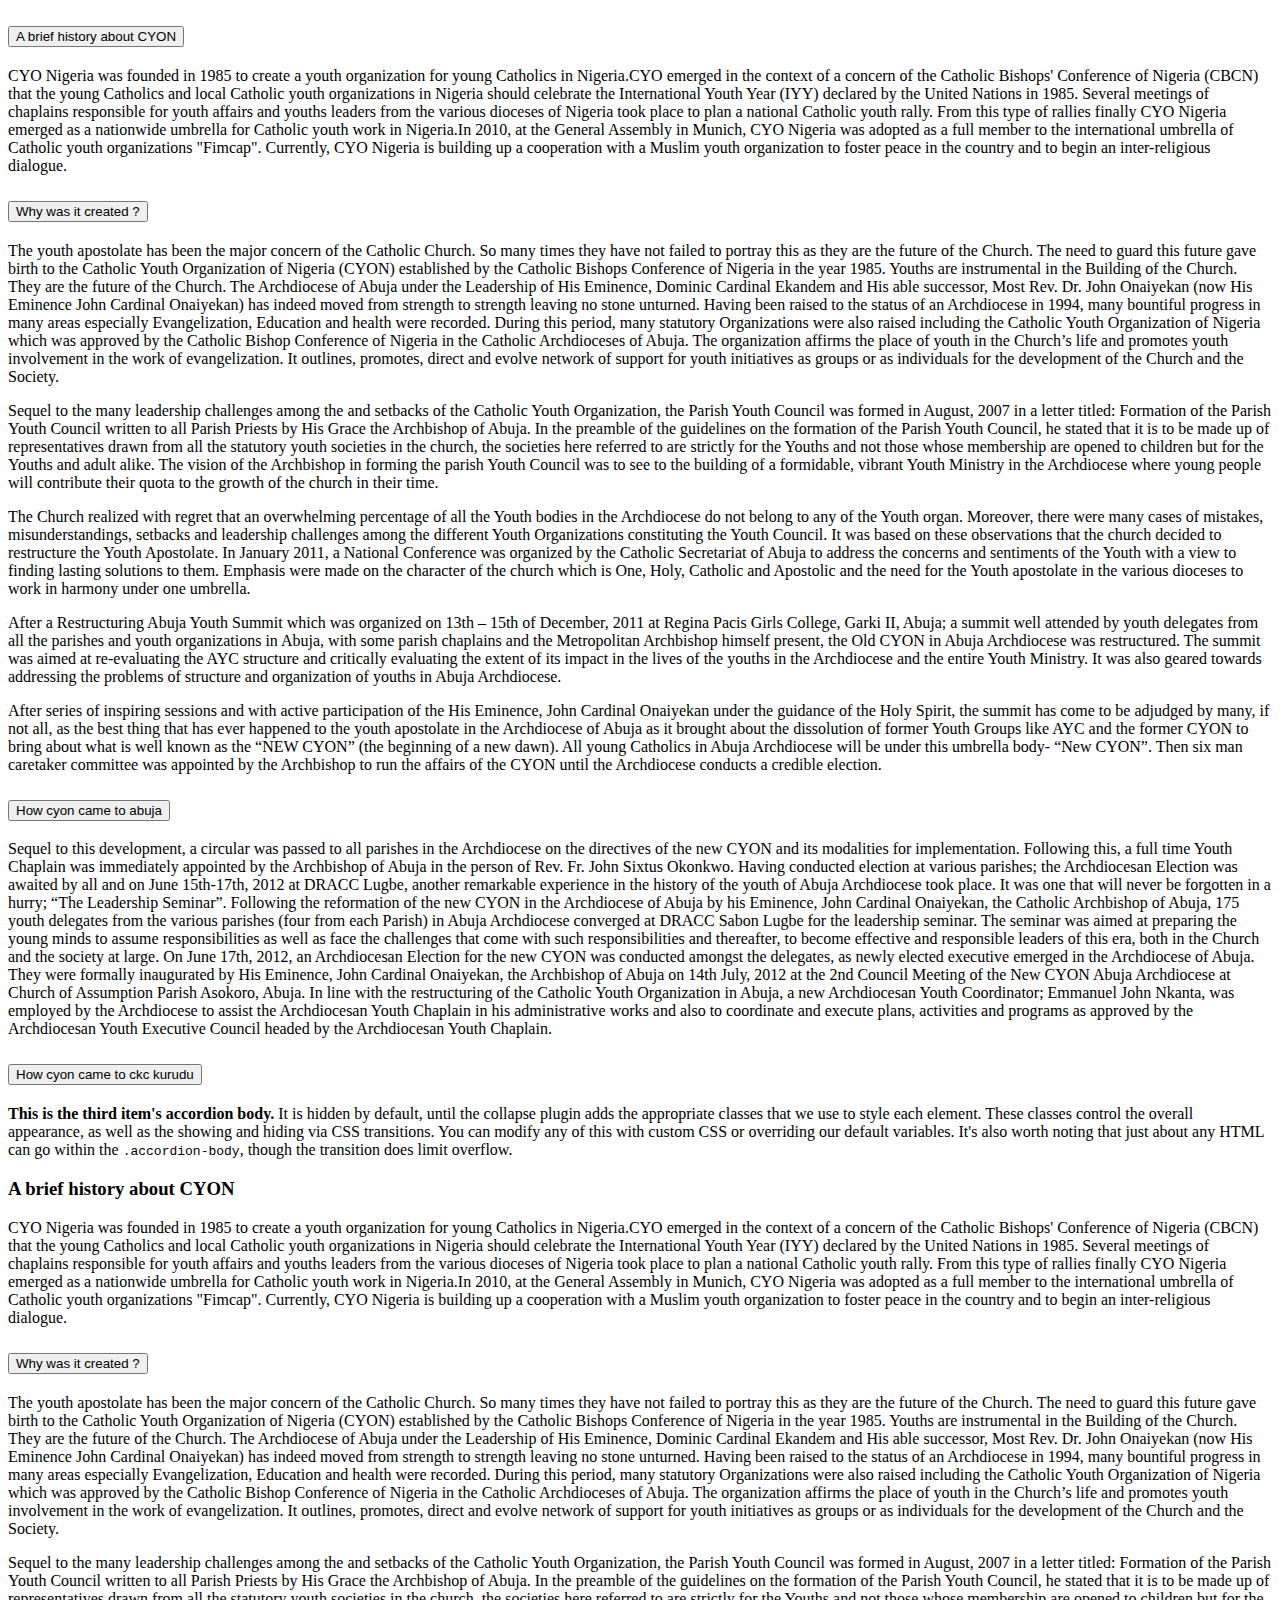
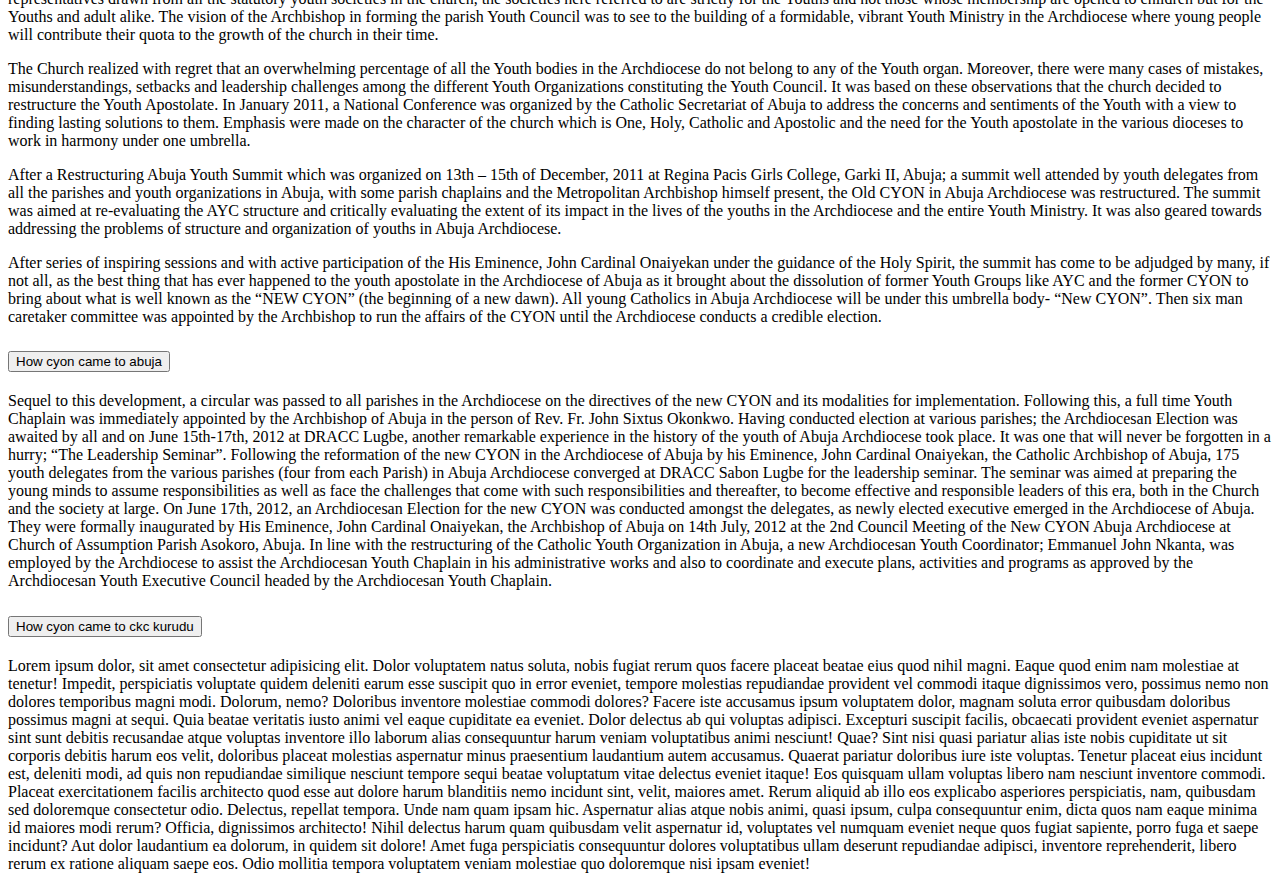
<file: holding.html>
<!DOCTYPE html>
<html lang="en">
<head>
  <meta charset="UTF-8">
  <meta name="viewport" content="width=device-width, initial-scale=1.0">
  <title>Document</title>
</head>
<body>
  <div class="accordion" id="accordionExample">
    <div class="accordion-item">
      <h2 class="accordion-header content-title" id="headingOne">
        <button class="accordion-button" type="button" data-bs-toggle="collapse" data-bs-target="#collapseOne"
          aria-expanded="true" aria-controls="collapseOne">
            A brief history about CYON
        </button>
      </h2>
      <div id="collapseOne" class="accordion-collapse collapse show" aria-labelledby="headingOne"
        data-bs-parent="#accordionExample">
        <div class="accordion-body">
          <p class="about-us-text-content">
            CYO Nigeria was founded in 1985 to create a youth organization for young Catholics in Nigeria.CYO emerged in the
            context of a concern of the Catholic Bishops' Conference of Nigeria (CBCN) that the young Catholics and local Catholic
            youth organizations in Nigeria should celebrate the International Youth Year (IYY) declared by the United Nations in
            1985. Several meetings of chaplains responsible for youth affairs and youths leaders from the various dioceses of
            Nigeria took place to plan a national Catholic youth rally. From this type of rallies finally CYO Nigeria emerged as a
            nationwide umbrella for Catholic youth work in Nigeria.In 2010, at the General Assembly in Munich, CYO Nigeria was
            adopted as a full member to the international umbrella of Catholic youth organizations "Fimcap". Currently, CYO
            Nigeria is building up a cooperation with a Muslim youth organization to foster peace in the country and to begin an
            inter-religious dialogue.
          </p>
        </div>
      </div>
    </div>
    <div class="accordion-item">
      <h2 class="accordion-header content-title" id="headingFour">
        <button class="accordion-button collapsed about-us-content-title" type="button" data-bs-toggle="collapse"
          data-bs-target="#collapseThree" aria-expanded="false" aria-controls="collapseThree">
          Why was it created ?
        </button>
      </h2>
      <div id="collapseThree" class="accordion-collapse collapse" aria-labelledby="headingThree"
        data-bs-parent="#accordionExample">
        <div class="accordion-body">
          <p class="about-us-text-content">
            The youth apostolate has been the major concern of the Catholic Church. So many times they have not failed to portray
            this as they are the future of the Church. The need to guard this future gave birth to the Catholic Youth Organization
            of Nigeria (CYON) established by the Catholic Bishops Conference of Nigeria in the year 1985.
            Youths are instrumental in the Building of the Church. They are the future of the Church. The Archdiocese of Abuja
            under
            the Leadership of His Eminence, Dominic Cardinal Ekandem and His able successor, Most Rev. Dr. John Onaiyekan (now His
            Eminence John Cardinal Onaiyekan) has indeed moved from strength to strength leaving no stone unturned. Having been
            raised to the status of an Archdiocese in 1994, many bountiful progress in many areas especially Evangelization,
            Education and health were recorded. During this period, many statutory Organizations were also raised including the
            Catholic Youth Organization of Nigeria which was approved by the Catholic Bishop Conference of Nigeria in the Catholic
            Archdioceses of Abuja. The organization affirms the place of youth in the Church’s life and promotes youth involvement
            in the work of evangelization. It outlines, promotes, direct and evolve network of support for youth initiatives as
            groups or as individuals for the development of the Church and the Society.
          </p>
          <p class="about-us-text-content">
            Sequel to the many leadership challenges among the and setbacks of the Catholic Youth Organization, the Parish Youth
            Council was formed in August, 2007 in a letter titled: Formation of the Parish Youth Council written to all Parish
            Priests by His Grace the Archbishop of Abuja. In the preamble of the guidelines on the formation of the Parish Youth
            Council, he stated that it is to be made up of representatives drawn from all the statutory youth societies in the
            church, the societies here referred to are strictly for the Youths and not those whose membership are opened to
            children
            but for the Youths and adult alike. The vision of the Archbishop in forming the parish Youth Council was to see to the
            building of a formidable, vibrant Youth Ministry in the Archdiocese where young people will contribute their quota to
            the growth of the church in their time.
          </p>
          <p class="about-us-text-content">
            The Church realized with regret that an overwhelming percentage of all the Youth bodies in the Archdiocese do not
            belong
            to any of the Youth organ. Moreover, there were many cases of mistakes, misunderstandings, setbacks and leadership
            challenges among the different Youth Organizations constituting the Youth Council. It was based on these observations
            that the church decided to restructure the Youth Apostolate. In January 2011, a National Conference was organized by
            the
            Catholic Secretariat of Abuja to address the concerns and sentiments of the Youth with a view to finding lasting
            solutions to them. Emphasis were made on the character of the church which is One, Holy, Catholic and Apostolic and
            the
            need for the Youth apostolate in the various dioceses to work in harmony under one umbrella.
          </p>
          <p class="about-us-text-content">
            After a Restructuring Abuja Youth Summit which was organized on 13th – 15th of December, 2011 at Regina Pacis Girls
            College, Garki II, Abuja; a summit well attended by youth delegates from all the parishes and youth organizations in
            Abuja, with some parish chaplains and the Metropolitan Archbishop himself present, the Old CYON in Abuja Archdiocese
            was
            restructured. The summit was aimed at re-evaluating the AYC structure and critically evaluating the extent of its
            impact
            in the lives of the youths in the Archdiocese and the entire Youth Ministry. It was also geared towards addressing the
            problems of structure and organization of youths in Abuja Archdiocese.
          </p>
          <p class="about-us-text-content">
            After series of inspiring sessions and with active participation of the His Eminence, John Cardinal Onaiyekan under
            the
            guidance of the Holy Spirit, the summit has come to be adjudged by many, if not all, as the best thing that has ever
            happened to the youth apostolate in the Archdiocese of Abuja as it brought about the dissolution of former Youth
            Groups
            like AYC and the former CYON to bring about what is well known as the “NEW CYON” (the beginning of a new dawn). All
            young Catholics in Abuja Archdiocese will be under this umbrella body- “New CYON”. Then six man caretaker committee
            was
            appointed by the Archbishop to run the affairs of the CYON until the Archdiocese conducts a credible election.
          </p>
          </p>
        </div>
      </div>
    </div>
    <div class="accordion-item">
      <h2 class="accordion-header content-title" id="headingTwo">
        <button class="accordion-button collapsed about-content-title" type="button" data-bs-toggle="collapse" data-bs-target="#collapseTwo"
          aria-expanded="false" aria-controls="collapseTwo">
          How cyon came to abuja
        </button>
      </h2>
      <div id="collapseTwo" class="accordion-collapse collapse" aria-labelledby="headingTwo"
        data-bs-parent="#accordionExample">
        <div class="accordion-body">
          <p class="about-us-text-content">
            Sequel to this development, a circular was passed to all parishes in the Archdiocese on the directives of the new CYON
            and its modalities for implementation. Following this, a full time Youth Chaplain was immediately appointed by the
            Archbishop of Abuja in the person of Rev. Fr. John Sixtus Okonkwo.

            Having conducted election at various parishes; the Archdiocesan Election was awaited by all and on June 15th-17th,
            2012
            at DRACC Lugbe, another remarkable experience in the history of the youth of Abuja Archdiocese took place. It was one
            that will never be forgotten in a hurry; “The Leadership Seminar”. Following the reformation of the new CYON in the
            Archdiocese of Abuja by his Eminence, John Cardinal Onaiyekan, the Catholic Archbishop of Abuja, 175 youth delegates
            from the various parishes (four from each Parish) in Abuja Archdiocese converged at DRACC Sabon Lugbe for the
            leadership
            seminar. The seminar was aimed at preparing the young minds to assume responsibilities as well as face the challenges
            that come with such responsibilities and thereafter, to become effective and responsible leaders of this era, both in
            the Church and the society at large. On June 17th, 2012, an Archdiocesan Election for the new CYON was conducted
            amongst
            the delegates, as newly elected executive emerged in the Archdiocese of Abuja.
            They were formally inaugurated by His Eminence, John Cardinal Onaiyekan, the Archbishop of Abuja on 14th July, 2012 at
            the 2nd Council Meeting of the New CYON Abuja Archdiocese at Church of Assumption Parish Asokoro, Abuja.
            In line with the restructuring of the Catholic Youth Organization in Abuja, a new Archdiocesan Youth Coordinator;
            Emmanuel John Nkanta, was employed by the Archdiocese to assist the Archdiocesan Youth Chaplain in his administrative
            works and also to coordinate and execute plans, activities and programs as approved by the Archdiocesan Youth
            Executive
            Council headed by the Archdiocesan Youth Chaplain.
          </p>
        </div>
      </div>
    </div>
    <div class="accordion-item">
      <h2 class="accordion-header" id="headingThree">
        <button class="accordion-button collapsed content-title" type="button" data-bs-toggle="collapse" data-bs-target="#collapseThree"
          aria-expanded="false" aria-controls="collapseThree">
          How cyon came to ckc kurudu
        </button>
      </h2>
      <div id="collapseThree" class="accordion-collapse collapse" aria-labelledby="headingThree"
        data-bs-parent="#accordionExample">
        <div class="accordion-body">
          <strong>This is the third item's accordion body.</strong> It is hidden by default, until the collapse plugin
          adds the appropriate classes that we use to style each element. These classes control the overall appearance, as
          well as the showing and hiding via CSS transitions. You can modify any of this with custom CSS or overriding our
          default variables. It's also worth noting that just about any HTML can go within the
          <code>.accordion-body</code>, though the transition does limit overflow.
        </div>
      </div>
    </div>
  </div>


  <!-- ======================== -->

      <div class="about-us-text-container">
        <div class="about-us-content-title">
          <h3 class="content-title">A brief history about CYON</h3>
        </div>
        <p class="about-us-text-content">
          CYO Nigeria was founded in 1985 to create a youth organization for young Catholics in Nigeria.CYO emerged in the
          context of a concern of the Catholic Bishops' Conference of Nigeria (CBCN) that the young Catholics and local
          Catholic
          youth organizations in Nigeria should celebrate the International Youth Year (IYY) declared by the United Nations in
          1985. Several meetings of chaplains responsible for youth affairs and youths leaders from the various dioceses of
          Nigeria took place to plan a national Catholic youth rally. From this type of rallies finally CYO Nigeria emerged as
          a
          nationwide umbrella for Catholic youth work in Nigeria.In 2010, at the General Assembly in Munich, CYO Nigeria was
          adopted as a full member to the international umbrella of Catholic youth organizations "Fimcap". Currently, CYO
          Nigeria is building up a cooperation with a Muslim youth organization to foster peace in the country and to begin an
          inter-religious dialogue.
        </p>
        <div class="accordion" id="accordionExample">
          <div class="accordion-item">
            <h2 class="accordion-header" id="headingOne">
              <button class="accordion-button" type="button" data-bs-toggle="collapse" data-bs-target="#collapseOne"
                aria-expanded="true" aria-controls="collapseOne">
                Why was it created ?
              </button>
            </h2>
            <div id="collapseOne" class="accordion-collapse collapse show" aria-labelledby="headingOne"
              data-bs-parent="#accordionExample">
              <div class="accordion-body">
                <p class="about-us-text-content">
                  The youth apostolate has been the major concern of the Catholic Church. So many times they have not failed
                  to
                  portray
                  this as they are the future of the Church. The need to guard this future gave birth to the Catholic Youth
                  Organization
                  of Nigeria (CYON) established by the Catholic Bishops Conference of Nigeria in the year 1985.
                  Youths are instrumental in the Building of the Church. They are the future of the Church. The Archdiocese of
                  Abuja
                  under
                  the Leadership of His Eminence, Dominic Cardinal Ekandem and His able successor, Most Rev. Dr. John
                  Onaiyekan
                  (now His
                  Eminence John Cardinal Onaiyekan) has indeed moved from strength to strength leaving no stone unturned.
                  Having
                  been
                  raised to the status of an Archdiocese in 1994, many bountiful progress in many areas especially
                  Evangelization,
                  Education and health were recorded. During this period, many statutory Organizations were also raised
                  including the
                  Catholic Youth Organization of Nigeria which was approved by the Catholic Bishop Conference of Nigeria in
                  the
                  Catholic
                  Archdioceses of Abuja. The organization affirms the place of youth in the Church’s life and promotes youth
                  involvement
                  in the work of evangelization. It outlines, promotes, direct and evolve network of support for youth
                  initiatives as
                  groups or as individuals for the development of the Church and the Society.
                </p>
                <p class="about-us-text-content">
                  Sequel to the many leadership challenges among the and setbacks of the Catholic Youth Organization, the
                  Parish
                  Youth
                  Council was formed in August, 2007 in a letter titled: Formation of the Parish Youth Council written to all
                  Parish
                  Priests by His Grace the Archbishop of Abuja. In the preamble of the guidelines on the formation of the
                  Parish
                  Youth
                  Council, he stated that it is to be made up of representatives drawn from all the statutory youth societies
                  in
                  the
                  church, the societies here referred to are strictly for the Youths and not those whose membership are opened
                  to
                  children
                  but for the Youths and adult alike. The vision of the Archbishop in forming the parish Youth Council was to
                  see to the
                  building of a formidable, vibrant Youth Ministry in the Archdiocese where young people will contribute their
                  quota to
                  the growth of the church in their time.
                </p>
                <p class="about-us-text-content">
                  The Church realized with regret that an overwhelming percentage of all the Youth bodies in the Archdiocese
                  do
                  not
                  belong
                  to any of the Youth organ. Moreover, there were many cases of mistakes, misunderstandings, setbacks and
                  leadership
                  challenges among the different Youth Organizations constituting the Youth Council. It was based on these
                  observations
                  that the church decided to restructure the Youth Apostolate. In January 2011, a National Conference was
                  organized by
                  the
                  Catholic Secretariat of Abuja to address the concerns and sentiments of the Youth with a view to finding
                  lasting
                  solutions to them. Emphasis were made on the character of the church which is One, Holy, Catholic and
                  Apostolic and
                  the
                  need for the Youth apostolate in the various dioceses to work in harmony under one umbrella.
                </p>
                <p class="about-us-text-content">
                  After a Restructuring Abuja Youth Summit which was organized on 13th – 15th of December, 2011 at Regina
                  Pacis
                  Girls
                  College, Garki II, Abuja; a summit well attended by youth delegates from all the parishes and youth
                  organizations in
                  Abuja, with some parish chaplains and the Metropolitan Archbishop himself present, the Old CYON in Abuja
                  Archdiocese
                  was
                  restructured. The summit was aimed at re-evaluating the AYC structure and critically evaluating the extent
                  of
                  its
                  impact
                  in the lives of the youths in the Archdiocese and the entire Youth Ministry. It was also geared towards
                  addressing the
                  problems of structure and organization of youths in Abuja Archdiocese.
                </p>
                <p class="about-us-text-content">
                  After series of inspiring sessions and with active participation of the His Eminence, John Cardinal
                  Onaiyekan
                  under
                  the
                  guidance of the Holy Spirit, the summit has come to be adjudged by many, if not all, as the best thing that
                  has ever
                  happened to the youth apostolate in the Archdiocese of Abuja as it brought about the dissolution of former
                  Youth
                  Groups
                  like AYC and the former CYON to bring about what is well known as the “NEW CYON” (the beginning of a new
                  dawn). All
                  young Catholics in Abuja Archdiocese will be under this umbrella body- “New CYON”. Then six man caretaker
                  committee
                  was
                  appointed by the Archbishop to run the affairs of the CYON until the Archdiocese conducts a credible
                  election.
                </p>
              </div>
            </div>
          </div>

          <div class="accordion-item">
            <h2 class="accordion-header" id="headingTwo">
              <button class="accordion-button collapsed about-content-title" type="button" data-bs-toggle="collapse"
                data-bs-target="#collapseTwo" aria-expanded="false" aria-controls="collapseTwo">
                How cyon came to abuja
              </button>
            </h2>
            <div id="collapseTwo" class="accordion-collapse collapse" aria-labelledby="headingTwo"
              data-bs-parent="#accordionExample">
              <div class="accordion-body">
                <p class="about-us-text-content">
                  Sequel to this development, a circular was passed to all parishes in the Archdiocese on the directives of
                  the
                  new CYON
                  and its modalities for implementation. Following this, a full time Youth Chaplain was immediately appointed
                  by
                  the
                  Archbishop of Abuja in the person of Rev. Fr. John Sixtus Okonkwo.

                  Having conducted election at various parishes; the Archdiocesan Election was awaited by all and on June
                  15th-17th,
                  2012
                  at DRACC Lugbe, another remarkable experience in the history of the youth of Abuja Archdiocese took place.
                  It
                  was one
                  that will never be forgotten in a hurry; “The Leadership Seminar”. Following the reformation of the new CYON
                  in the
                  Archdiocese of Abuja by his Eminence, John Cardinal Onaiyekan, the Catholic Archbishop of Abuja, 175 youth
                  delegates
                  from the various parishes (four from each Parish) in Abuja Archdiocese converged at DRACC Sabon Lugbe for
                  the
                  leadership
                  seminar. The seminar was aimed at preparing the young minds to assume responsibilities as well as face the
                  challenges
                  that come with such responsibilities and thereafter, to become effective and responsible leaders of this
                  era,
                  both in
                  the Church and the society at large. On June 17th, 2012, an Archdiocesan Election for the new CYON was
                  conducted
                  amongst
                  the delegates, as newly elected executive emerged in the Archdiocese of Abuja.
                  They were formally inaugurated by His Eminence, John Cardinal Onaiyekan, the Archbishop of Abuja on 14th
                  July,
                  2012 at
                  the 2nd Council Meeting of the New CYON Abuja Archdiocese at Church of Assumption Parish Asokoro, Abuja.
                  In line with the restructuring of the Catholic Youth Organization in Abuja, a new Archdiocesan Youth
                  Coordinator;
                  Emmanuel John Nkanta, was employed by the Archdiocese to assist the Archdiocesan Youth Chaplain in his
                  administrative
                  works and also to coordinate and execute plans, activities and programs as approved by the Archdiocesan
                  Youth
                  Executive
                  Council headed by the Archdiocesan Youth Chaplain.
                </p>
              </div>
            </div>
          </div>
          <div class="accordion-item">
            <h2 class="accordion-header" id="headingThree">
              <button class="accordion-button collapsed about-us-content-title" type="button" data-bs-toggle="collapse"
                data-bs-target="#collapseThree" aria-expanded="false" aria-controls="collapseThree">
                How cyon came to ckc kurudu
              </button>
            </h2>
            <div id="collapseThree" class="accordion-collapse collapse" aria-labelledby="headingThree"
              data-bs-parent="#accordionExample">
              <div class="accordion-body">
                <p class="about-us-text-content">
                  Lorem ipsum dolor, sit amet consectetur adipisicing elit. Dolor voluptatem natus soluta, nobis fugiat rerum
                  quos
                  facere placeat beatae eius quod nihil magni. Eaque quod enim nam molestiae at tenetur!
                  Impedit, perspiciatis voluptate quidem deleniti earum esse suscipit quo in error eveniet, tempore molestias
                  repudiandae provident vel commodi itaque dignissimos vero, possimus nemo non dolores temporibus magni modi.
                  Dolorum,
                  nemo?
                  Doloribus inventore molestiae commodi dolores? Facere iste accusamus ipsum voluptatem dolor, magnam soluta
                  error
                  quibusdam doloribus possimus magni at sequi. Quia beatae veritatis iusto animi vel eaque cupiditate ea
                  eveniet.
                  Dolor delectus ab qui voluptas adipisci. Excepturi suscipit facilis, obcaecati provident eveniet aspernatur
                  sint sunt
                  debitis recusandae atque voluptas inventore illo laborum alias consequuntur harum veniam voluptatibus animi
                  nesciunt!
                  Quae?
                  Sint nisi quasi pariatur alias iste nobis cupiditate ut sit corporis debitis harum eos velit, doloribus
                  placeat
                  molestias aspernatur minus praesentium laudantium autem accusamus. Quaerat pariatur doloribus iure iste
                  voluptas.
                  Tenetur placeat eius incidunt est, deleniti modi, ad quis non repudiandae similique nesciunt tempore sequi
                  beatae
                  voluptatum vitae delectus eveniet itaque! Eos quisquam ullam voluptas libero nam nesciunt inventore commodi.
                  Placeat exercitationem facilis architecto quod esse aut dolore harum blanditiis nemo incidunt sint, velit,
                  maiores
                  amet. Rerum aliquid ab illo eos explicabo asperiores perspiciatis, nam, quibusdam sed doloremque consectetur
                  odio.
                  Delectus, repellat tempora. Unde nam quam ipsam hic. Aspernatur alias atque nobis animi, quasi ipsum, culpa
                  consequuntur enim, dicta quos nam eaque minima id maiores modi rerum? Officia, dignissimos architecto!
                  Nihil delectus harum quam quibusdam velit aspernatur id, voluptates vel numquam eveniet neque quos fugiat
                  sapiente,
                  porro fuga et saepe incidunt? Aut dolor laudantium ea dolorum, in quidem sit dolore!
                  Amet fuga perspiciatis consequuntur dolores voluptatibus ullam deserunt repudiandae adipisci, inventore
                  reprehenderit,
                  libero rerum ex ratione aliquam saepe eos. Odio mollitia tempora voluptatem veniam molestiae quo doloremque
                  nisi ipsam
                  eveniet!
                </p>
              </div>
            </div>
          </div>
        </div>
      </div>
</body>
</html>
</file>
